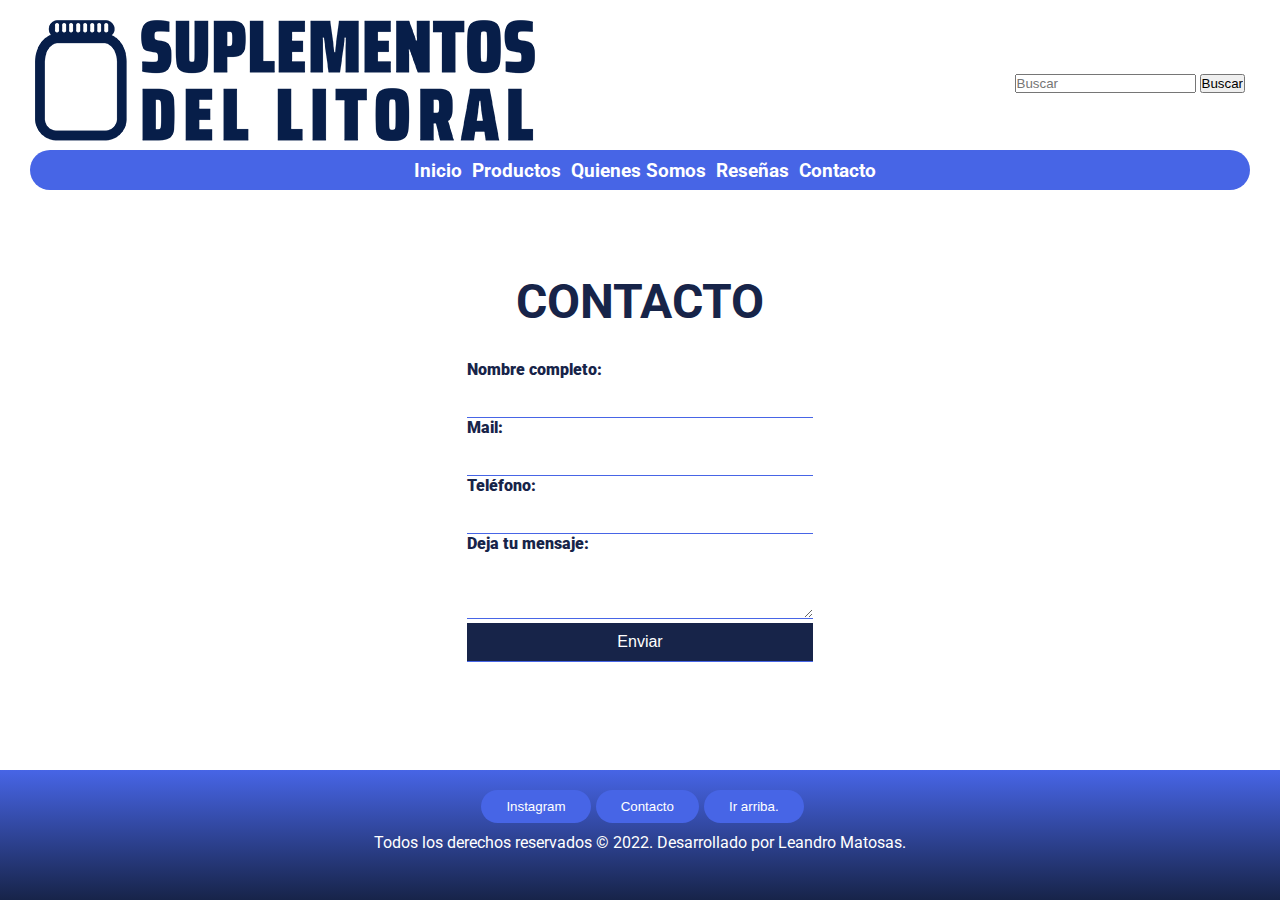
<file: contacto.html>
<!DOCTYPE html>
<html lang="en">
<head>
    <meta charset="UTF-8">
    <meta http-equiv="X-UA-Compatible" content="IE=edge">
    <meta name="viewport" content="width=device-width, initial-scale=1.0">
    <title>Contacto</title>
    <link rel="shortcut icon" href="img/favicon.ico">
    <link rel="stylesheet" href="css/contact.css">
    <link rel="preconnect" href="https://fonts.googleapis.com">
    <link rel="preconnect" href="https://fonts.gstatic.com" crossorigin>
    <link href="https://fonts.googleapis.com/css2?family=Roboto:wght@300;400;700&display=swap" rel="stylesheet"> 
</head>

<body id="gridAreas">

    <header id="arriba" class="headFlex">
        <div class="logo"><a href="index.html"><img src="img/logoweb.png" alt="Logo"></a></div>
        <div class="buscador"><form action="">
            <input type="text" placeholder="Buscar">
            <input type="button" value="Buscar">
        </form></div>
    </header> 

    

    <nav class="menuFlex">
        <span><a href="index.html">Inicio</a></span>
        <span><a href="productos.html">Productos</a></span>
        <span><a href="nosotros.html">Quienes Somos</a></span>
        <span><a href="opinion.html">Reseñas</a></span>
        <span><a href="contacto.html">Contacto</a></span>
    </nav>

    <main class="mainFlex">
        <h1>CONTACTO</h1>
        <div class="caja_contenedora">
            <form action="">
            <p>
                <label for="nombre">Nombre completo:</label>
                <input type="text" name="nombre">
            </p>
            <p>
                <label for="mail">Mail:</label>
                <input type="email" name="mail">
            </p>
            <p>
                <label for="telefono">Teléfono:</label>
                <input type="text" name="telefono">
            </p>
            <p>
                <label for="comentario">Deja tu mensaje:</label>
                <textarea name="comentario" rows="3"></textarea>
            </p>
            <p>
                <button type="submit">Enviar</button>
            </p>
            </form>
        </div>
    </main>

    <footer>
        <div class="footerFlex">
            <a class="cta" href="www.instagram.com/suplementos_del_litoral"><button>Instagram</button></a>
            <a class="cta" href="contacto.html"><button>Contacto</button></a>
            <a class="cta" href="#arriba"><button>Ir arriba.</button></a>
        </div>
        <p>Todos los derechos reservados &copy; 2022. Desarrollado por Leandro Matosas.</p>
    </footer>

    </body>
    </html>
</file>
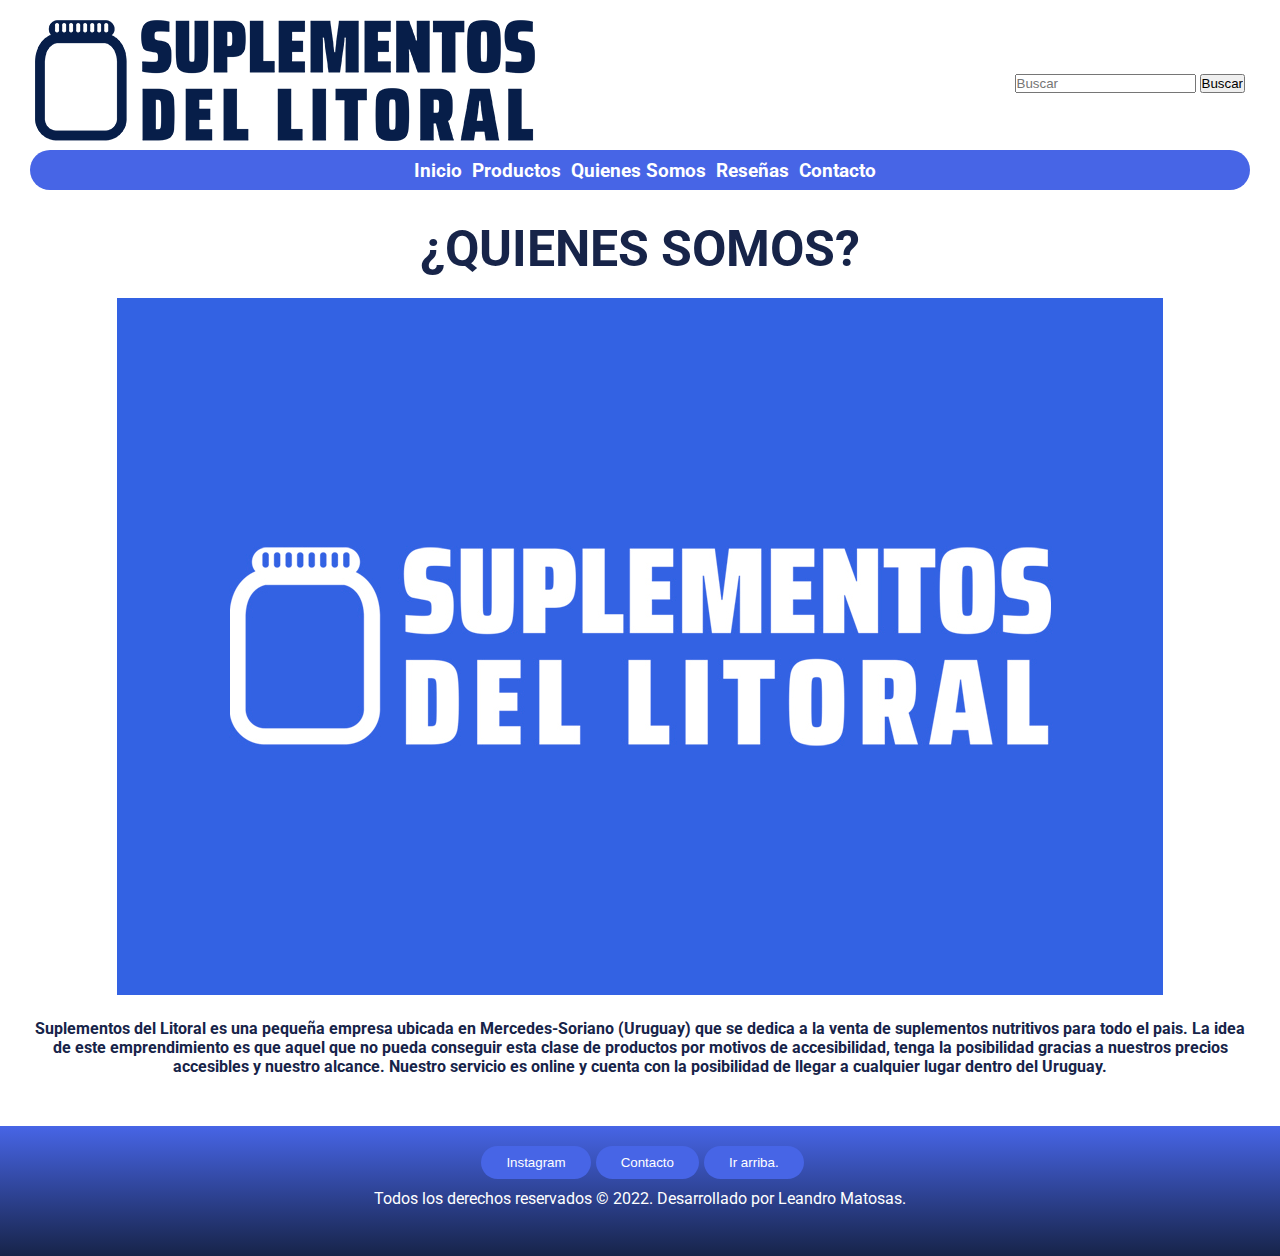
<file: nosotros.html>
<!DOCTYPE html>
<html lang="en">
<head>
    <meta charset="UTF-8">
    <meta http-equiv="X-UA-Compatible" content="IE=edge">
    <meta name="viewport" content="width=device-width, initial-scale=1.0">
    <title>Quienes Somos</title>
    <link rel="shortcut icon" href="img/favicon.ico">
    <link rel="stylesheet" href="css/us.css">
    <link rel="preconnect" href="https://fonts.googleapis.com">
    <link rel="preconnect" href="https://fonts.gstatic.com" crossorigin>
    <link href="https://fonts.googleapis.com/css2?family=Roboto:wght@300;400;700&display=swap" rel="stylesheet"> 
</head>

<body id="gridAreas">

    <header id="arriba" class="headFlex">
        <div class="logo"><a href="index.html"><img src="img/logoweb.png" alt="Logo"></a></div>
        <div class="buscador"><form action="">
            <input type="text" placeholder="Buscar">
            <input type="button" value="Buscar">
        </form></div>
    </header> 

    <nav class="menuFlex">
        <span><a href="index.html">Inicio</a></span>
        <span><a href="productos.html">Productos</a></span>
        <span><a href="nosotros.html">Quienes Somos</a></span>
        <span><a href="opinion.html">Reseñas</a></span>
        <span><a href="contacto.html">Contacto</a></span>
    </nav>
    <main class="mainFlex">
        <h1 id="titulo">¿QUIENES SOMOS?</h1>
        <section>
            <img width="100%" src="img/portada.jpg" alt="Logo portada">
        </section>
        <section>
            <p id="parrafo">Suplementos del Litoral es una pequeña empresa ubicada en Mercedes-Soriano (Uruguay) que se dedica a la venta de suplementos nutritivos para todo el pais.
        
            La idea de este emprendimiento es que aquel que no pueda conseguir esta clase de productos por motivos de accesibilidad, tenga la posibilidad gracias a nuestros precios accesibles y nuestro alcance.
        
            Nuestro servicio es online y cuenta con la posibilidad de llegar a cualquier lugar dentro del Uruguay.</p>
        </section>
    </main>
    <footer>
        <div class="footerFlex">
            <a class="cta" href="www.instagram.com/suplementos_del_litoral"><button>Instagram</button></a>
            <a class="cta" href="contacto.html"><button>Contacto</button></a>
            <a class="cta" href="#arriba"><button>Ir arriba.</button></a>
        </div>
        <p>Todos los derechos reservados &copy; 2022. Desarrollado por Leandro Matosas.</p>
    </footer> 
</body>
</html>
</file>
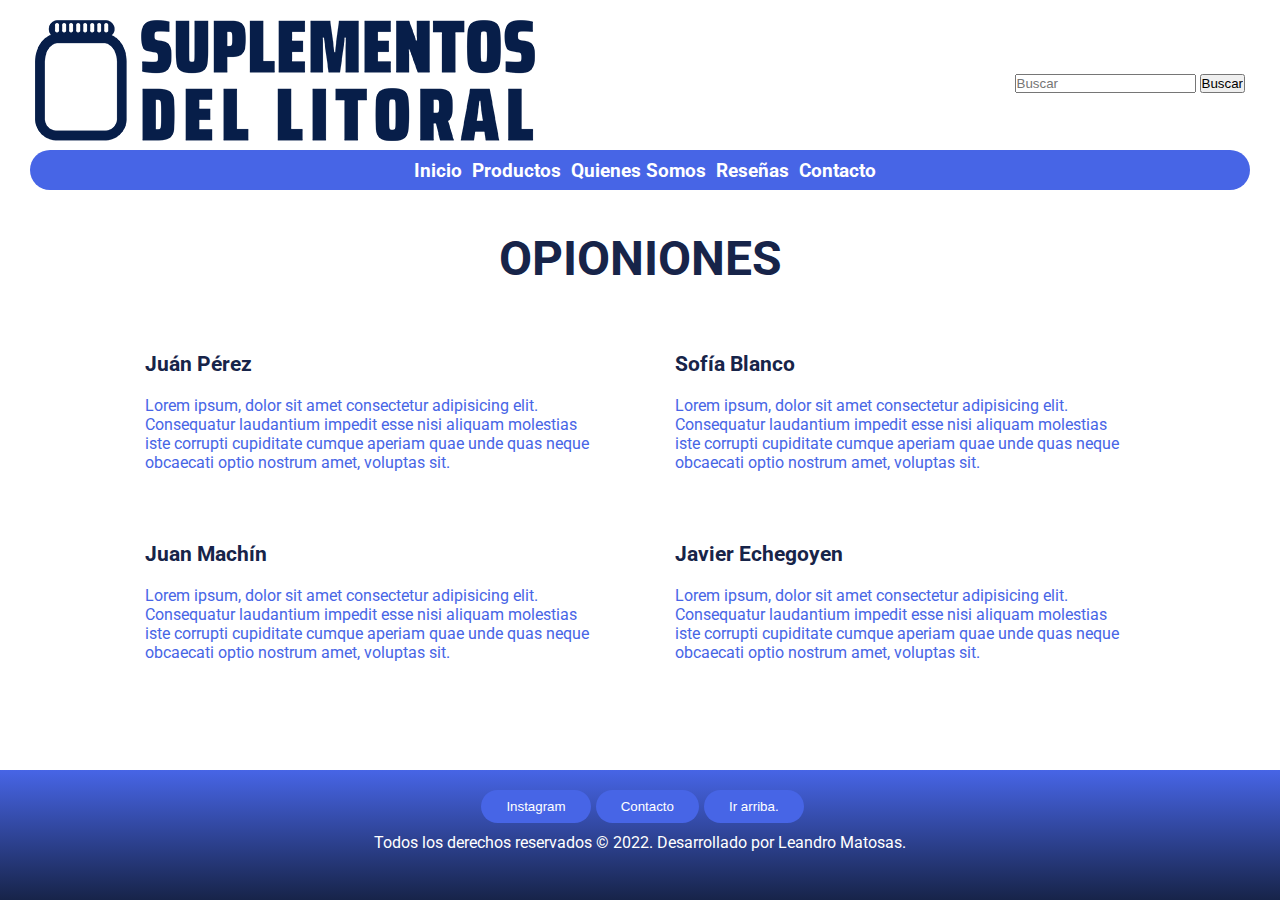
<file: opinion.html>
<!DOCTYPE html>
<html lang="en">
<head>
    <meta charset="UTF-8">
    <meta http-equiv="X-UA-Compatible" content="IE=edge">
    <meta name="viewport" content="width=device-width, initial-scale=1.0">
    <title>Reseñas</title>
    <link rel="shortcut icon" href="img/favicon.ico">
    <link rel="stylesheet" href="css/opinion.css">
    <link rel="preconnect" href="https://fonts.googleapis.com">
    <link rel="preconnect" href="https://fonts.gstatic.com" crossorigin>
    <link href="https://fonts.googleapis.com/css2?family=Roboto:wght@300;400;700&display=swap" rel="stylesheet"> 
    <link rel="stylesheet" href="https://use.fontawesome.com/releases/v5.8.1/css/all.css" integrity="sha384-50oBUHEmvpQ+1lW4y57PTFmhCaXp0ML5d60M1M7uH2+nqUivzIebhndOJK28anvf" crossorigin="anonymous">
</head>

<body id="gridAreas">

    <header id="arriba" class="headFlex">
        <div class="logo"><a href="index.html"><img src="img/logoweb.png" alt="Logo"></a></div>
        <div class="buscador"><form action="">
            <input type="text" placeholder="Buscar">
            <input type="button" value="Buscar">
        </form></div>
    </header> 

    <nav class="menuFlex">
        <span><a href="index.html">Inicio</a></span>
        <span><a href="productos.html">Productos</a></span>
        <span><a href="nosotros.html">Quienes Somos</a></span>
        <span><a href="opinion.html">Reseñas</a></span>
        <span><a href="contacto.html">Contacto</a></span>
    </nav>

    <main>
        <section class="testimonios">
            <div class="testimonios_header">
                <h1>OPIONIONES</h1>
            </div>
            <!--TESTIMONIOS CONTENEDOR-->
            <div class="testimonios_contenedor">
                <!--CAJA 1-->
                <div class="testimonios_caja">
                    <div class="caja-top">
                        <div class="perfil">
                            <!--NOMBRE Y APELLIDO-->
                            <div class="name-user">
                                <strong>Juán Pérez</strong>
                            </div>
                        </div>
                        <!--Reseñas-->
                        <div class="resenias">
                            <i class="fas fa-star"></i>
                            <i class="fas fa-star"></i>
                            <i class="fas fa-star"></i>
                            <i class="fas fa-star"></i>
                        </div>
                    </div>
                    <!--COMENTARIOS-->
                    <div class="comentarios_clientes">
                        <p>Lorem ipsum, dolor sit amet consectetur adipisicing elit. Consequatur laudantium impedit esse nisi aliquam molestias iste corrupti cupiditate cumque aperiam quae unde quas neque obcaecati optio nostrum amet, voluptas sit.</p>
                    </div>
                </div>
                    <!--CAJA 2-->
                    <div class="testimonios_caja">
                        <div class="caja-top">
                            <div class="perfil">
                                <!--NOMBRE Y APELLIDO-->
                                <div class="name-user">
                                    <strong>Sofía Blanco</strong>
                                </div>
                            </div>
                            <!--Reseñas-->
                            <div class="resenias">
                                <i class="fas fa-star"></i>
                                <i class="fas fa-star"></i>
                                <i class="fas fa-star"></i>
                                <i class="fas fa-star"></i>
                            </div>
                        </div>
                        <!--COMENTARIOS-->
                        <div class="comentarios_clientes">
                            <p>Lorem ipsum, dolor sit amet consectetur adipisicing elit. Consequatur laudantium impedit esse nisi aliquam molestias iste corrupti cupiditate cumque aperiam quae unde quas neque obcaecati optio nostrum amet, voluptas sit.</p>
                        </div>
                    </div>
                    <!--CAJA 3-->
                <div class="testimonios_caja">
                    <div class="caja-top">
                        <div class="perfil">
                            <!--NOMBRE Y APELLIDO-->
                            <div class="name-user">
                                <strong>Juan Machín</strong>
                            </div>
                        </div>
                        <!--Reseñas-->
                        <div class="resenias">
                            <i class="fas fa-star"></i>
                            <i class="fas fa-star"></i>
                            <i class="fas fa-star"></i>
                            <i class="fas fa-star"></i>
                        </div>
                    </div>
                    <!--COMENTARIOS-->
                    <div class="comentarios_clientes">
                        <p>Lorem ipsum, dolor sit amet consectetur adipisicing elit. Consequatur laudantium impedit esse nisi aliquam molestias iste corrupti cupiditate cumque aperiam quae unde quas neque obcaecati optio nostrum amet, voluptas sit.</p>
                    </div>
                </div>
                        <!--CAJA 4-->
                        <div class="testimonios_caja">
                            <div class="caja-top">
                                <div class="perfil">
                                    <!--NOMBRE Y APELLIDO-->
                                    <div class="name-user">
                                        <strong>Javier Echegoyen</strong>
                                    </div>
                                </div>
                                <!--Reseñas-->
                                <div class="resenias">
                                    <i class="fas fa-star"></i>
                                    <i class="fas fa-star"></i>
                                    <i class="fas fa-star"></i>
                                    <i class="fas fa-star"></i>
                                </div>
                            </div>
                            <!--COMENTARIOS-->
                            <div class="comentarios_clientes">
                                <p>Lorem ipsum, dolor sit amet consectetur adipisicing elit. Consequatur laudantium impedit esse nisi aliquam molestias iste corrupti cupiditate cumque aperiam quae unde quas neque obcaecati optio nostrum amet, voluptas sit.</p>
                            </div>
                        </div>
                
            </div>
        </section>
    </main>

    <footer>
        <div class="footerFlex">
            <a class="cta" href="www.instagram.com/suplementos_del_litoral"><button>Instagram</button></a>
            <a class="cta" href="contacto.html"><button>Contacto</button></a>
            <a class="cta" href="#arriba"><button>Ir arriba.</button></a>
        </div>
        <p>Todos los derechos reservados &copy; 2022. Desarrollado por Leandro Matosas.</p>
    </footer>

    </body>
    </html>
</file>
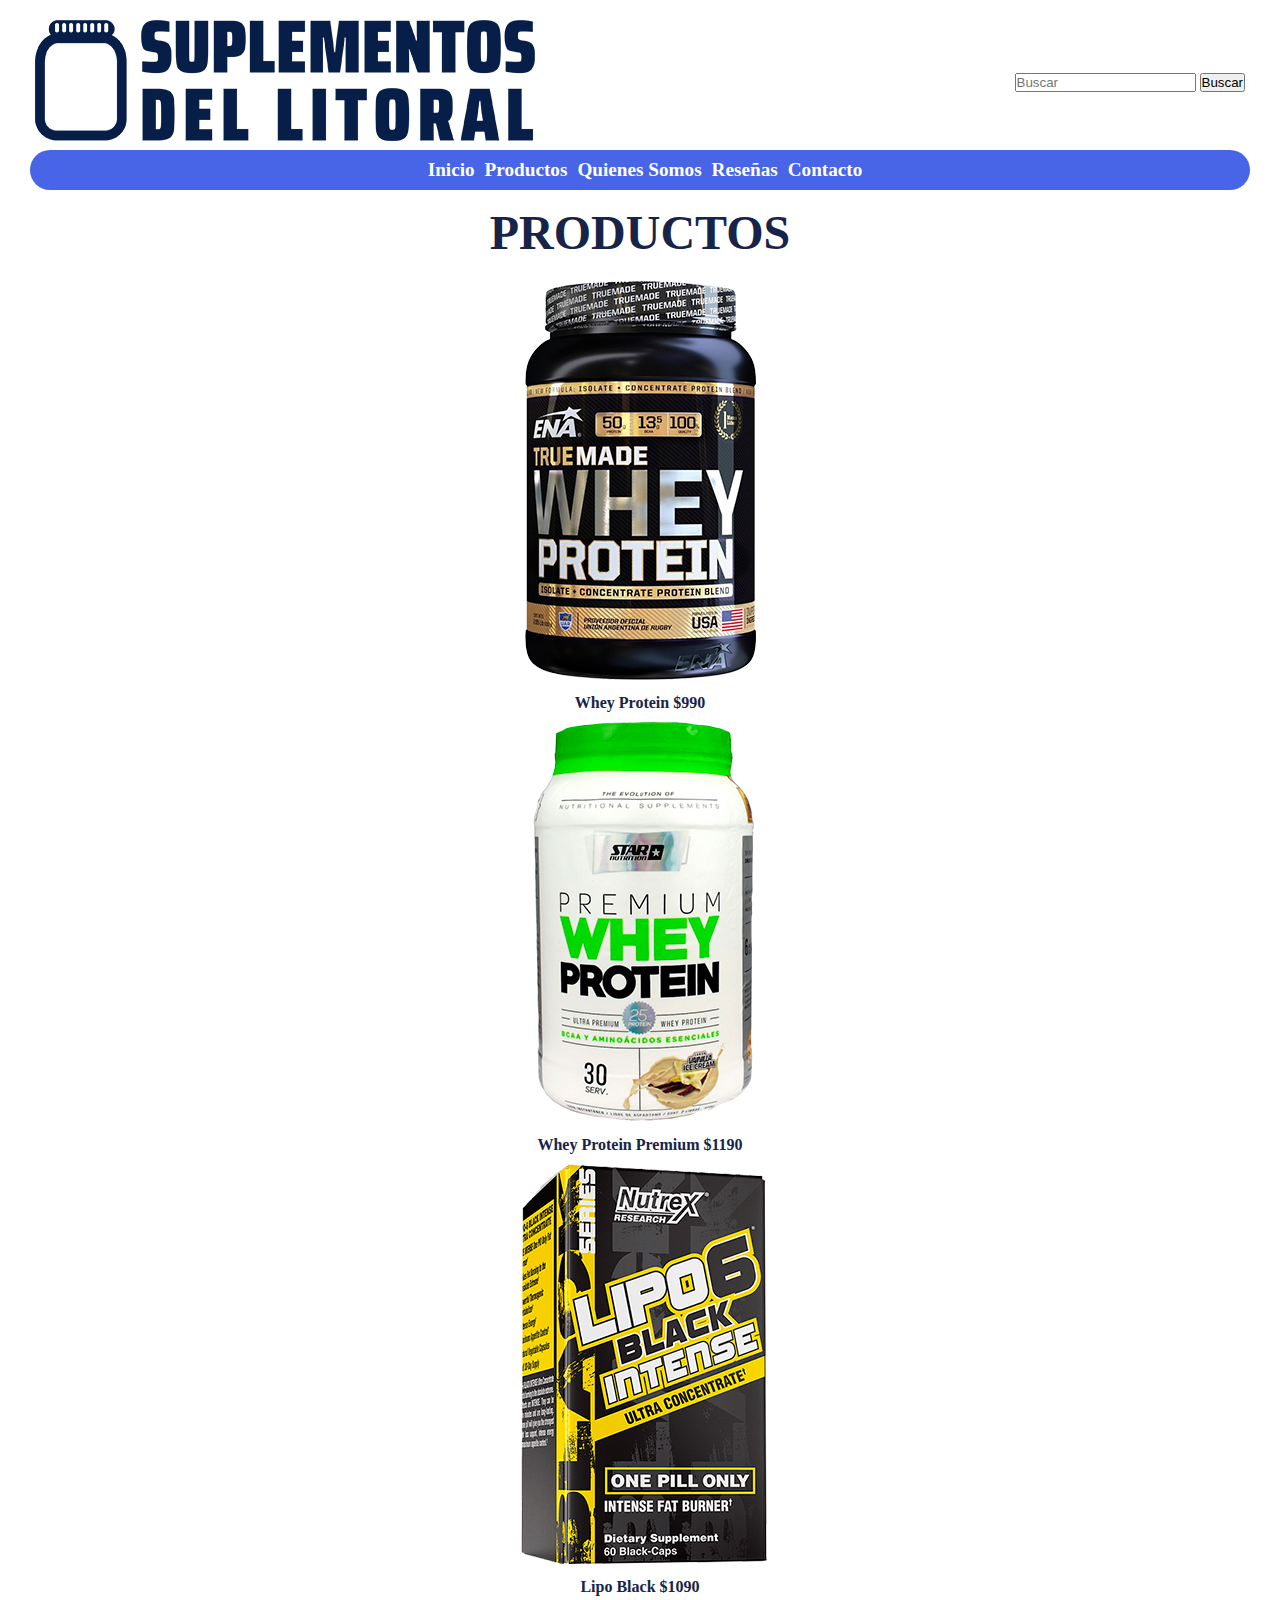
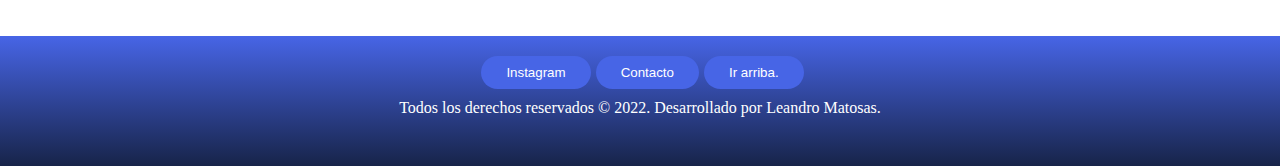
<file: productos.html>
<!DOCTYPE html>
<html lang="en">
<head>
    <meta charset="UTF-8">
    <meta http-equiv="X-UA-Compatible" content="IE=edge">
    <meta name="viewport" content="width=device-width, initial-scale=1.0">
    <title>Productos</title>
    <link rel="shortcut icon" href="img/favicon.ico">
    <link rel="stylesheet" href="css/prod.css">
    <link rel="preconnect" href="https://fonts.googleapis.com">
    <link rel="preconnect" href="https://fonts.gstatic.com" crossorigin>
    <link href="https://fonts.googleapis.com/css2?family=Roboto:wght@300;400;700&display=swap" rel="stylesheet"> 
</head>

<body id="gridAreas">

    <header id="arriba" class="headFlex">
        <div class="logo"><a href="index.html"><img src="img/logoweb.png" alt="Logo"></a></div>
        <div class="buscador"><form action="">
            <input type="text" placeholder="Buscar">
            <input type="button" value="Buscar">
        </form></div>
    </header> 
    <nav class="menuFlex">
        <span><a href="index.html">Inicio</a></span>
        <span><a href="productos.html">Productos</a></span>
        <span><a href="nosotros.html">Quienes Somos</a></span>
        <span><a href="opinion.html">Reseñas</a></span>
        <span><a href="contacto.html">Contacto</a></span>
    </nav>
    <section id="intro">
        <H1>PRODUCTOS</H1>
    </section>
    <section id="productos" class="prodFlex">
        <article>
            <img src="img/whey.png" alt="Whey Protein">
            <h2>Whey Protein $990</h2>
        </article>
        <article>
            <img src="img/wheypremium.png" alt="Whey Protein Premium">
            <h2>Whey Protein Premium $1190</h2>
        </article>
        <article>
            <img src="img/lipo.png" alt="Lipo Black">
            <h2>Lipo Black $1090</h2>
        </article>
    </section>
    <footer>
        <div class="footerFlex">
            <a class="cta" href="www.instagram.com/suplementos_del_litoral"><button>Instagram</button></a>
            <a class="cta" href="contacto.html"><button>Contacto</button></a>
            <a class="cta" href="#arriba"><button>Ir arriba.</button></a>
        </div>
        <p>Todos los derechos reservados &copy; 2022. Desarrollado por Leandro Matosas.</p>
    </footer>

</html>
</file>
<file: css/contact.css>
/* Estilos generales */

* {
  margin: 0;
  padding: 0;
  box-sizing: border-box;
}

body {
  height: 100vh;
  text-decoration: none;
  font-family: "Roboto", sans-serif;
}

/* Nombras las áreas */
header {
  grid-area: head;
  margin: 0px 30px;
  margin-top: 15px;
  padding: 5px;
}

nav {
  grid-area: menu;
  margin: 0px 30px;
  background-color: #4765e6;
  border-radius: 30px;
  padding: 10px;
  color: white;
}

main {
  grid-area: main;
  margin: 10px 30px;
}

footer {
  grid-area: foot;
  margin-top: 20px;
  padding: 20px;
  background: linear-gradient(to bottom, #4765e6, #172449);
  color: white;
}

nav span a {
  text-decoration: none;
  color: white;
  font-weight: 700;
  font-size: larger;
  transition: all 0.3s ease 0s;
}

nav span a:hover {
  color: lightgray;
}

.mainFlex {
  display: flex;
  flex-direction: column;
  justify-content: center;
  align-items: center;
}

main h1 {
  margin-top: 25px;
  color: #172449;
  font-size: xxx-large;
  font-weight: 700;
  text-align: center;
}
main form {
  margin: 10px 10px;
  padding: 20px 5px;
}

main form label {
  color: #172449;
  font-weight: 900;
}

main form input,
main form button,
main form textarea {
  width: 100%;
  padding: 10px 0px;
  border: none;
  border-bottom: 1px solid #4765e6;
  outline: none;
  color: #172449;
  font-size: medium;
  font-weight: 500;
}

main form button {
  background-color: #172449;
  color: white;
  cursor: pointer;
}

footer button {
  padding: 9px 25px;
  margin-left: 5px;
  background-color: #4765e6;
  color: white;
  border: none;
  border-radius: 50px;
  cursor: pointer;
  transition: all 0.5s ease 0s;
}

button:hover {
  background-color: orange;
}

.footerFlex {
  display: flex;
  justify-content: center;
  margin-bottom: 10px;
}

footer p {
  text-align: center;
}

/* RESPONSIVE */

/* ESCRITORIO */

@media (min-width: 1024px) {
  .headFlex {
    display: flex;
    flex-flow: row nowrap;
    justify-content: flex-end;
    align-items: center;
  }

  .menuFlex {
    display: flex;
    flex-flow: row nowrap;
    justify-content: center;
    align-items: center;
  }

  span {
    margin-left: 10px;
  }

  .logo {
    margin-right: auto;
  }

  #gridAreas {
    display: grid;
    /* grid por áreas */
    grid-template-areas: 
            /* 1 columna, 4 filas */
      "head" /* fila 1 */
      "menu" /* fila 2 */
      "main" /* fila 3 */
      "foot" /* fila 4 */;
    grid-template-columns: 100%;
    grid-template-rows: 150px 40px auto 150px;
  }
}

/* TABLET */

@media (min-width: 481px) and (max-width: 1023px) {
  header input {
    display: none;
  }

  .headFlex {
    display: flex;
    justify-content: center;
    align-items: center;
  }

  .menuFlex {
    display: flex;
    flex-flow: row nowrap;
    justify-content: center;
    align-items: center;
  }

  span {
    margin-left: 5px;
  }
  nav span a {
    font-size: 13px;
  }

  #gridAreas {
    display: grid;
    /* grid por áreas */
    grid-template-areas: 
            /* 1 columna, 4 filas */
      "head" /* fila 1 */
      "menu" /* fila 2 */
      "main" /* fila 3 */
      "foot" /* fila 4 */;
    grid-template-columns: 100%;
    grid-template-rows: 150px 40px auto 150px;
  }
}

/* CELULAR */

@media (max-width: 480px) {
  header input {
    display: none;
  }

  .headFlex {
    display: flex;
    justify-content: center;
    align-items: center;
  }

  header div a img {
    width: 50%;
  }

  nav span a {
    font-size: small;
  }

  span {
    width: 100%;
    text-align: center;
    border-radius: 30px;
    border-bottom: white solid 0.5px;
  }

  span:hover {
    background-color: #172449;
  }

  .menuFlex {
    display: flex;
    flex-flow: column nowrap;
    justify-content: center;
    align-items: center;
  }

  #gridAreas {
    display: grid;
    /* grid por áreas */
    grid-template-areas: 
            /* 1 columna, 4 filas */
      "head" /* fila 1 */
      "menu" /* fila 2 */
      "main" /* fila 3 */
      "foot" /* fila 4 */;
    grid-template-columns: 100%;
    grid-template-rows: 100px 120px auto 150px;
  }
}
</file>
<file: css/us.css>
/* Estilos generales */

* {
  margin: 0;
  padding: 0;
  box-sizing: border-box;
}

body {
  height: 100vh;
  text-decoration: none;
  font-family: "Roboto", sans-serif;
}

/* Nombras las áreas */
header {
  grid-area: head;
  margin: 0px 30px;
  margin-top: 15px;
  padding: 5px;
}

nav {
  grid-area: menu;
  margin: 0px 30px;
  background-color: #4765e6;
  border-radius: 30px;
  padding: 10px;
  color: white;
}

main {
  grid-area: main;
  margin: 10px 30px;
}
footer {
  grid-area: foot;
  margin-top: 20px;
  padding: 20px;
  background: linear-gradient(to bottom, #4765e6, #172449);
  color: white;
}

nav span a {
  text-decoration: none;
  color: white;
  font-weight: 700;
  font-size: larger;
  transition: all 0.3s ease 0s;
}

nav span a:hover {
  color: lightgray;
}

.mainFlex {
  display: flex;
  flex-flow: column nowrap;
  justify-content: center;
  align-items: center;
}

main h1 {
  color: #172449;
  margin: 20px 0px;
  font-size: 50px;
}

main p {
  margin: 20px 0px;
  text-align: center;
  color: #172449;
  font-weight: bold;
}

button {
  padding: 9px 25px;
  margin-left: 5px;
  background-color: #4765e6;
  color: white;
  border: none;
  border-radius: 50px;
  cursor: pointer;
  transition: all 0.5s ease 0s;
}

button:hover {
  background-color: orange;
}

.footerFlex {
  display: flex;
  justify-content: center;
  margin-bottom: 10px;
}

footer p {
  text-align: center;
}

/* RESPONSIVE */

/* ESCRITORIO */

@media (min-width: 1024px) {
  .headFlex {
    display: flex;
    flex-flow: row nowrap;
    justify-content: flex-end;
    align-items: center;
  }

  .menuFlex {
    display: flex;
    flex-flow: row nowrap;
    justify-content: center;
    align-items: center;
  }

  span {
    margin-left: 10px;
  }

  .logo {
    margin-right: auto;
  }

  .prodFlex {
    display: flex;
    flex-flow: row nowrap;
    justify-content: center;
  }

  #gridAreas {
    display: grid;
    /* grid por áreas */
    grid-template-areas: 
        /* 1 columna, 4 filas */
      "head" /* fila 1 */
      "menu" /* fila 2 */
      "main" /* fila 3 */
      "foot" /* fila 4 */;
    grid-template-columns: 100%;
    grid-template-rows: 150px 40px auto 150px;
  }
}

/* TABLET */

@media (min-width: 481px) and (max-width: 1023px) {
  input {
    display: none;
  }

  .headFlex {
    display: flex;
    justify-content: center;
    align-items: center;
  }

  .menuFlex {
    display: flex;
    flex-flow: row nowrap;
    justify-content: center;
    align-items: center;
  }

  span {
    margin-left: 5px;
  }
  nav span a {
    font-size: 13px;
  }

  #gridAreas {
    display: grid;
    /* grid por áreas */
    grid-template-areas: 
        /* 1 columna, 4 filas */
      "head" /* fila 1 */
      "menu" /* fila 2 */
      "main" /* fila 3 */
      "foot" /* fila 4 */;
    grid-template-columns: 100%;
    grid-template-rows: 150px 40px auto 150px;
  }
}

/* CELULAR */

@media (max-width: 480px) {
  input {
    display: none;
  }

  .headFlex {
    display: flex;
    justify-content: center;
    align-items: center;
  }

  header div a img {
    width: 50%;
  }

  nav span a {
    font-size: small;
  }

  span {
    width: 100%;
    text-align: center;
    border-radius: 30px;
    border-bottom: white solid 0.5px;
  }

  span:hover {
    background-color: #172449;
  }

  .menuFlex {
    display: flex;
    flex-flow: column nowrap;
    justify-content: center;
    align-items: center;
  }

  main h1 {
    font-size: xx-large;
  }

  #gridAreas {
    display: grid;
    /* grid por áreas */
    grid-template-areas: 
        /* 1 columna, 4 filas */
      "head" /* fila 1 */
      "menu" /* fila 2 */
      "main" /* fila 3 */
      "foot" /* fila 4 */;
    grid-template-columns: 100%;
    grid-template-rows: 100px 120px auto 150px;
  }
}
</file>
<file: css/opinion.css>
/* Estilos generales */

* {
  margin: 0;
  padding: 0;
  box-sizing: border-box;
}

body {
  height: 100vh;
  text-decoration: none;
  font-family: "Roboto", sans-serif;
}

/* Nombras las áreas */
header {
  grid-area: head;
  margin: 0px 30px;
  margin-top: 15px;
  padding: 5px;
}

nav {
  grid-area: menu;
  margin: 0px 30px;
  background-color: #4765e6;
  border-radius: 30px;
  padding: 10px;
  color: white;
}

main {
  grid-area: main;
  margin: 10px 30px;
}

footer {
  grid-area: foot;
  margin-top: 20px;
  padding: 20px;
  background: linear-gradient(to bottom, #4765e6, #172449);
  color: white;
}

nav span a {
  text-decoration: none;
  color: white;
  font-weight: 700;
  font-size: larger;
  transition: all 0.3s ease 0s;
}

nav span a:hover {
  color: lightgray;
}

.testimonios {
  display: flex;
  justify-content: center;
  align-items: center;
  flex-direction: column;
  width: 100%;
}

.testimonios_header {
  margin: 20px 0px;
  padding: 10px 20px;
  display: flex;
  flex-direction: column;
  justify-content: center;
  align-items: center;
}

.testimonios_header h1 {
  color: #172449;
  font-size: xxx-large;
  font-weight: 700;
  text-align: center;
}

.testimonios_contenedor {
  display: flex;
  justify-content: center;
  align-items: center;
  flex-wrap: wrap;
  width: 100%;
}

.testimonios_caja {
  width: 500px;
  box-shadow: 2px 2px 30px rgba(0 0 0 0.1);
  background-color: white;
  padding: 20px;
  margin: 15px;
  cursor: pointer;
}

.perfil {
  display: flex;
  align-items: center;
}

.name-user {
  display: flex;
  flex-direction: column;
}

.name-user strong {
  color: #172449;
  font-size: 1.3rem;
}

.name_user span {
  color: #172449;
  font-size: 1.1rem;
}

.resenias {
  color: orange;
}

.caja-top {
  display: flex;
  justify-content: space-between;
  align-items: center;
  margin-bottom: 20px;
}

.comentarios_clientes {
  color: #4765e6;
}
button {
  padding: 9px 25px;
  margin-left: 5px;
  background-color: #4765e6;
  color: white;
  border: none;
  border-radius: 50px;
  cursor: pointer;
  transition: all 0.5s ease 0s;
}

button:hover {
  background-color: orange;
}

.footerFlex {
  display: flex;
  justify-content: center;
  margin-bottom: 10px;
}

footer p {
  text-align: center;
}

/* RESPONSIVE */

/* ESCRITORIO */

@media (min-width: 1024px) {
  .headFlex {
    display: flex;
    flex-flow: row nowrap;
    justify-content: flex-end;
    align-items: center;
  }

  .menuFlex {
    display: flex;
    flex-flow: row nowrap;
    justify-content: center;
    align-items: center;
  }

  span {
    margin-left: 10px;
  }

  .logo {
    margin-right: auto;
  }

  #gridAreas {
    display: grid;
    /* grid por áreas */
    grid-template-areas: 
          /* 1 columna, 4 filas */
      "head" /* fila 1 */
      "menu" /* fila 2 */
      "main" /* fila 3 */
      "foot" /* fila 4 */;
    grid-template-columns: 100%;
    grid-template-rows: 150px 40px auto 150px;
  }
}

/* TABLET */

@media (min-width: 481px) and (max-width: 1023px) {
  input {
    display: none;
  }

  .headFlex {
    display: flex;
    justify-content: center;
    align-items: center;
  }

  .menuFlex {
    display: flex;
    flex-flow: row nowrap;
    justify-content: center;
    align-items: center;
  }

  span {
    margin-left: 5px;
  }
  nav span a {
    font-size: 13px;
  }

  #gridAreas {
    display: grid;
    /* grid por áreas */
    grid-template-areas: 
          /* 1 columna, 4 filas */
      "head" /* fila 1 */
      "menu" /* fila 2 */
      "main" /* fila 3 */
      "foot" /* fila 4 */;
    grid-template-columns: 100%;
    grid-template-rows: 150px 40px auto 150px;
  }
}

/* CELULAR */

@media (max-width: 480px) {
  input {
    display: none;
  }

  .headFlex {
    display: flex;
    justify-content: center;
    align-items: center;
  }

  header div a img {
    width: 50%;
  }

  nav span a {
    font-size: small;
  }

  span {
    width: 100%;
    text-align: center;
    border-radius: 30px;
    border-bottom: white solid 0.5px;
  }

  span:hover {
    background-color: #172449;
  }

  .menuFlex {
    display: flex;
    flex-flow: column nowrap;
    justify-content: center;
    align-items: center;
  }

  #gridAreas {
    display: grid;
    /* grid por áreas */
    grid-template-areas: 
          /* 1 columna, 4 filas */
      "head" /* fila 1 */
      "menu" /* fila 2 */
      "main" /* fila 3 */
      "foot" /* fila 4 */;
    grid-template-columns: 100%;
    grid-template-rows: 100px 120px auto 150px;
  }
}
</file>
<file: css/prod.css>
/* Estilos generales */

* {
    margin: 0;
    padding: 0;
    box-sizing: border-box;
  }

/* Nombras las áreas */
header {
  grid-area: head;
  margin: 0px 30px;
  margin-top: 15px;
  padding: 5px;
}

nav {
  grid-area: menu;
  margin: 0px 30px;
  background-color: #4765e6;
  border-radius: 30px;
  padding: 10px;
  color: white;
}

#intro {
  grid-area: intro;
  margin: 15px 30px;
}

#productos {
  grid-area: productos;
  margin: 10px 30px;
}

footer {
  grid-area: foot;
  margin-top: 20px;
  padding: 20px;
  background: linear-gradient(to bottom, #4765e6, #172449);
  color: white;
}

nav span a {
    text-decoration: none;
    color: white;
    font-weight: 700;
    font-size: larger;
    transition: all 0.3s ease 0s;
  }
  
  nav span a:hover {
    color: lightgray;
  }
  
h1 {
      color: #172449;
      font-size: xxx-large;
      font-weight: 700;
      text-align: center;
}

  article p {
    margin 5px;
    text-align: center;
    padding: 10px;
    color: #172449;
  }
  
  article h2 {
    margin 5px;
    text-align: center;
    padding: 10px;
    color: #172449;
    font-size: medium;
  }

  button {
    padding: 9px 25px;
    margin-left: 5px;
    background-color: #4765e6;
    color: white;
    border: none;
    border-radius: 50px;
    cursor: pointer;
    transition: all 0.5s ease 0s;
  }
  
  button:hover {
    background-color: orange;
  }
  
  .footerFlex {
    display: flex;
    justify-content: center;
    margin-bottom: 10px;
  }
  
  footer p {
    text-align: center;
  }


  /* RESPONSIVE */

/* ESCRITORIO */

@media (min-width: 1024px) {

    .headFlex {
      display: flex;
      flex-flow: row nowrap;
      justify-content: flex-end;
      align-items: center;
    }

    .menuFlex {
        display: flex;
        flex-flow: row nowrap;
        justify-content: center;
        align-items: center;
      }

      span {
        margin-left: 10px;
      }
    
      .logo {
        margin-right: auto;
      }  
        
      .prodFlex {
        display: flex;
        flex-flow: column nowrap;
        justify-content: center;
        align-items: center;
      }

    #gridAreas {
        display: grid;
        /* grid por áreas */
        grid-template-areas: 
          /* 1 columna, 4 filas */
          "head" /* fila 1 */
          "menu" /* fila 2 */
          "intro" /* fila 3 */
          "productos" /* fila 4 */
          "foot" /* fila 5 */;
        grid-template-columns: 100%;
        grid-template-rows: 150px 40px 80px auto 150px;
      }
}

/* TABLET */

@media (min-width: 481px) and (max-width: 1023px) {

    input {
      display: none;
    }
  
    .headFlex {
      display: flex;
      justify-content: center;
      align-items: center;
    }
  

    .menuFlex {
      display: flex;
      flex-flow: row nowrap;
      justify-content: center;
      align-items: center;
    }
  
    span {
      margin-left: 5px;
    }
    nav span a {
      font-size: 13px;
    }

    .prodFlex {
        display: flex;
        flex-flow: column nowrap;
        justify-content: center;
        align-items: center;
    }  

    #gridAreas {
    display: grid;
    /* grid por áreas */
    grid-template-areas: 
        /* 1 columna, 4 filas */
        "head" /* fila 1 */
        "menu" /* fila 2 */
        "intro" /* fila 3 */
        "productos" /* fila 4 */
        "foot" /* fila 5 */;
    grid-template-columns: 100%;
    grid-template-rows: 150px 40px 80px auto 150px;
      }
}
  

/* CELULAR */

@media (max-width: 480px) {
  

    input {
      display: none;
    }
  
    .headFlex {
      display: flex;
      justify-content: center;
      align-items: center;
    }
  
      header div a img {
        width: 50%;
      }
  
    nav span a {
      font-size: small;
    }
  
    span {
      width: 100%;
      text-align: center;
      border-radius: 30px;
      border-bottom: white solid 0.5px;
      transition: all 0.3s ease 0s;
    }
    
    span:hover {
      background-color: #172449;
    }
  
    .menuFlex {
      display: flex;
      flex-flow: column nowrap;
      justify-content: center;
      align-items: center;
    }
  
  
    .prodFlex {
      display: flex;
      flex-direction: column;
      justify-content: center;
      align-items: center;
    }
  
    #gridAreas {
      display: grid;
      /* grid por áreas */
      grid-template-areas: 
        /* 1 columna, 4 filas */
        "head" /* fila 1 */
        "menu" /* fila 2 */
        "intro" /* fila 3 */
        "productos" /* fila 4 */
        "foot" /* fila 5 */;
      grid-template-columns: 100%;
      grid-template-rows: 100px 120px  80px auto 150px;
    }
  }
</file>
